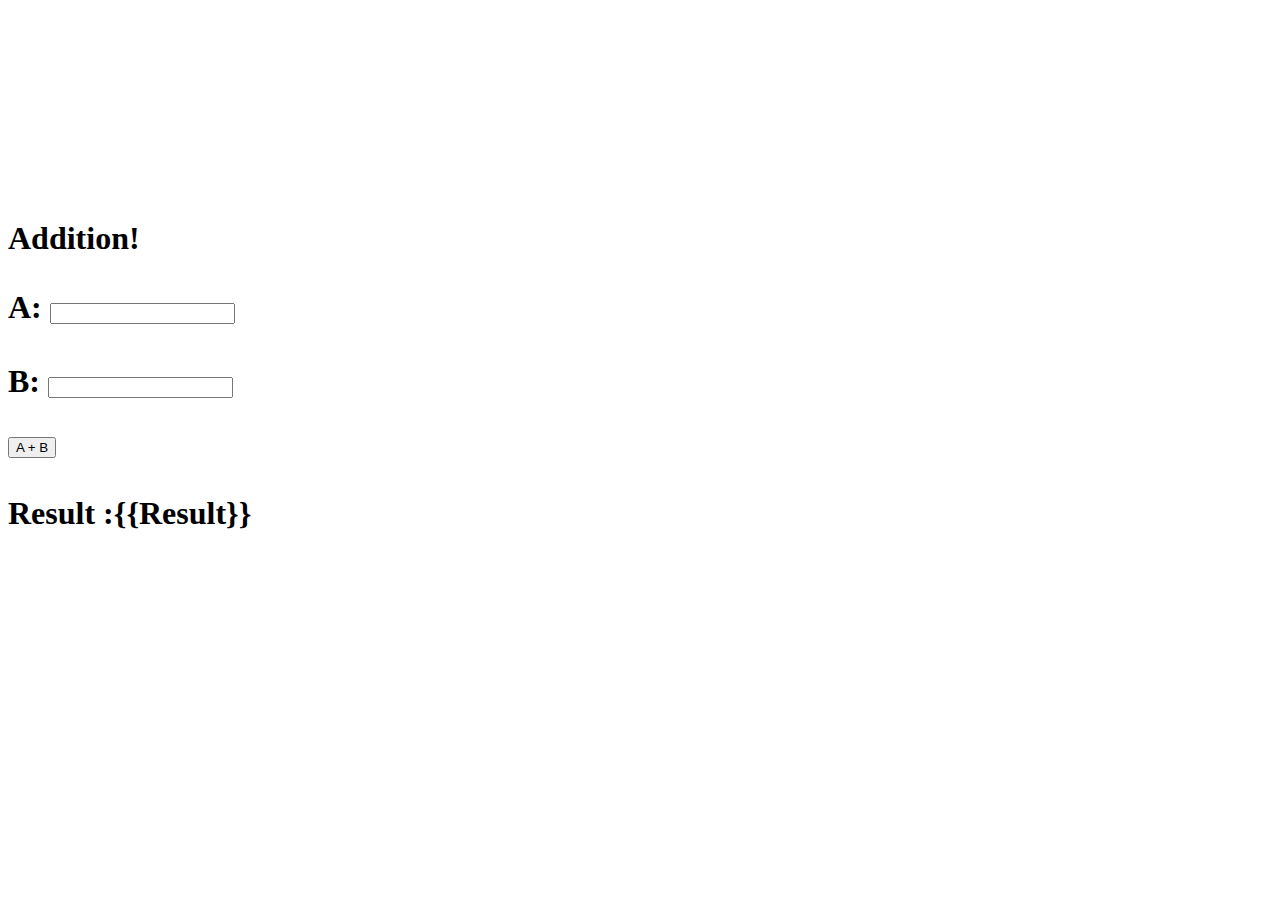
<file: src/app/addition/addition.component.html>
<body><br><br>
    <br><br><br><br>
    <br><br><br><br><h1><p>Addition!</p>
<div class="input">
    <label>A:</label>
    <input type="number" name="number" [(ngModel)]="A">
</div>
<br>
<div class="input">
    <label>B:</label>
    <input type="number" name="number"[(ngModel)]="B">
</div><br>
<button (click)="Addition()">A + B</button>
<br><br>
Result :<b>{{Result}}</b>
</h1>
</body>
</file>
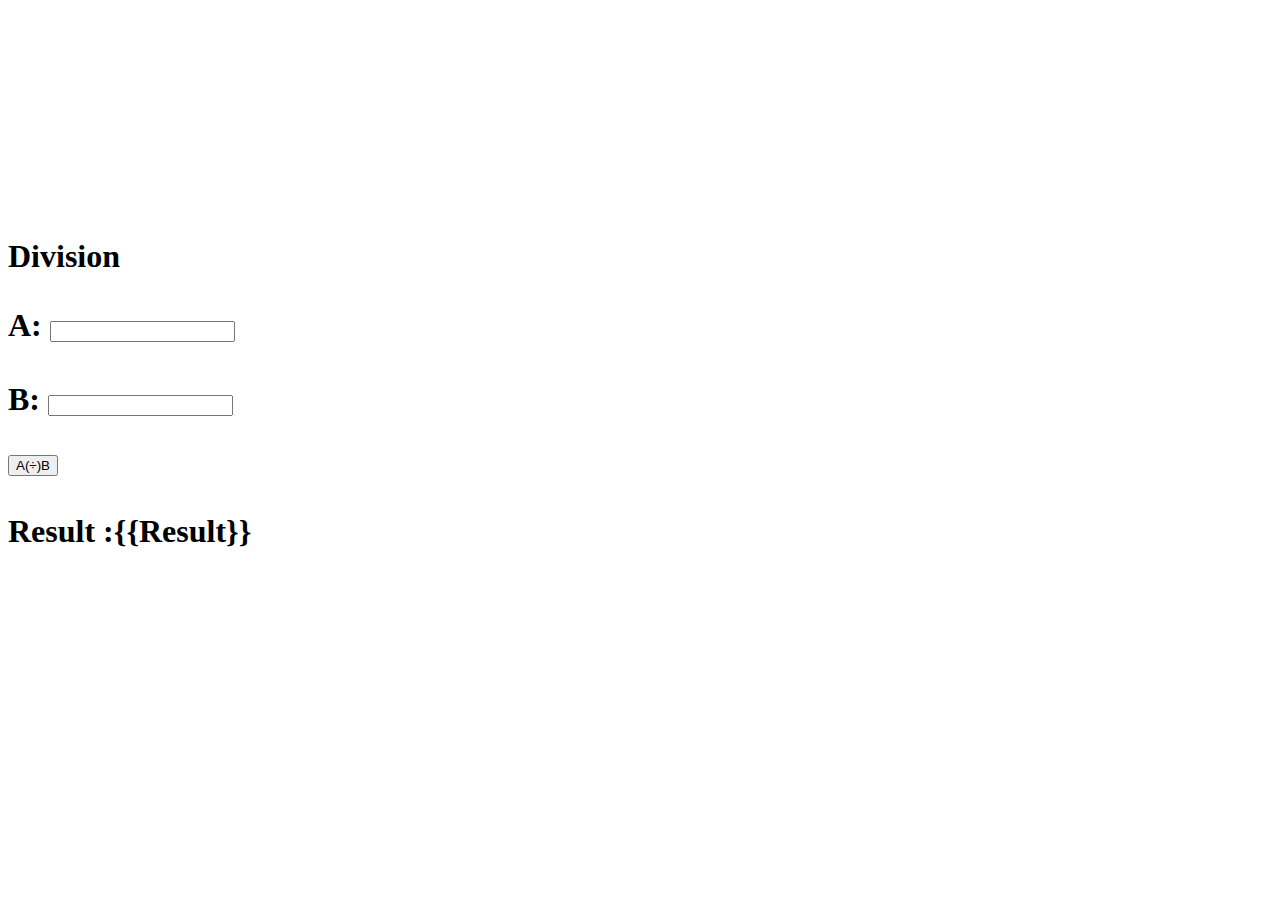
<file: src/app/division/division.component.html>
<body><br><br>
    <br><br><br><br>
    <br><br><br><br><br><h1><p>Division</p>
    <div class="input">
        <label>A:</label>
        <input type="number" name="number" [(ngModel)]="A">
    </div>
    <br>
    <div class="input">
        <label>B:</label>
        <input type="number" name="number"[(ngModel)]="B">
    </div><br>
    <button (click)="Division()">A(÷)B</button><br><br>
    Result :<b>{{Result}}</b>
    </h1>
</body>
</file>
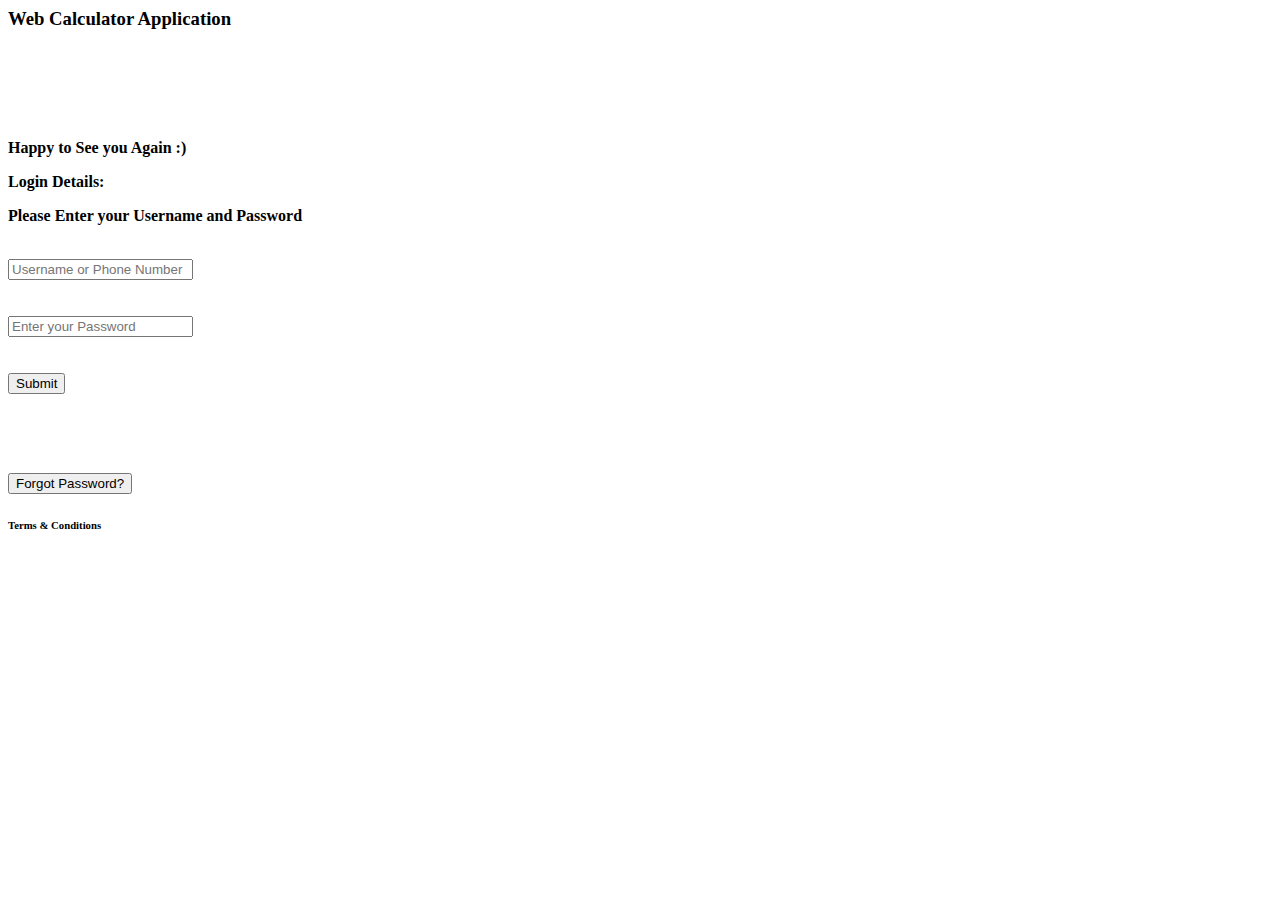
<file: src/app/login/login.component.html>
<h3>Web Calculator Application</h3>
<body><h4><br><br>
    <br><br>
    <div>
        <div><p>Happy to See you Again :)</p>
            <p>Login Details:</p>
            <p>Please Enter your Username and Password</p>
            <br>
            <div type="Username">
              <input Input placeholder="Username or Phone Number"></div><br>
              <br><input Input type="password" placeholder="Enter your Password"><br>
        </div><br><br><nav>
          <button> <!--<a class="button" routerLink="/login">Submit</a>-->
          <a routerLink="Options" class="nav-link" routerLinkActive="active">Submit</a></button></nav>
</div>
<br><br><br>
<h6></h6><nav>
  <button> <a class="nav-link" routerLinkActive="active">Forgot Password?</a></button></nav>
</h4>
<div class="fixed-bottom">
  <h6>Terms & Conditions</h6>
</div>
</body>
</file>
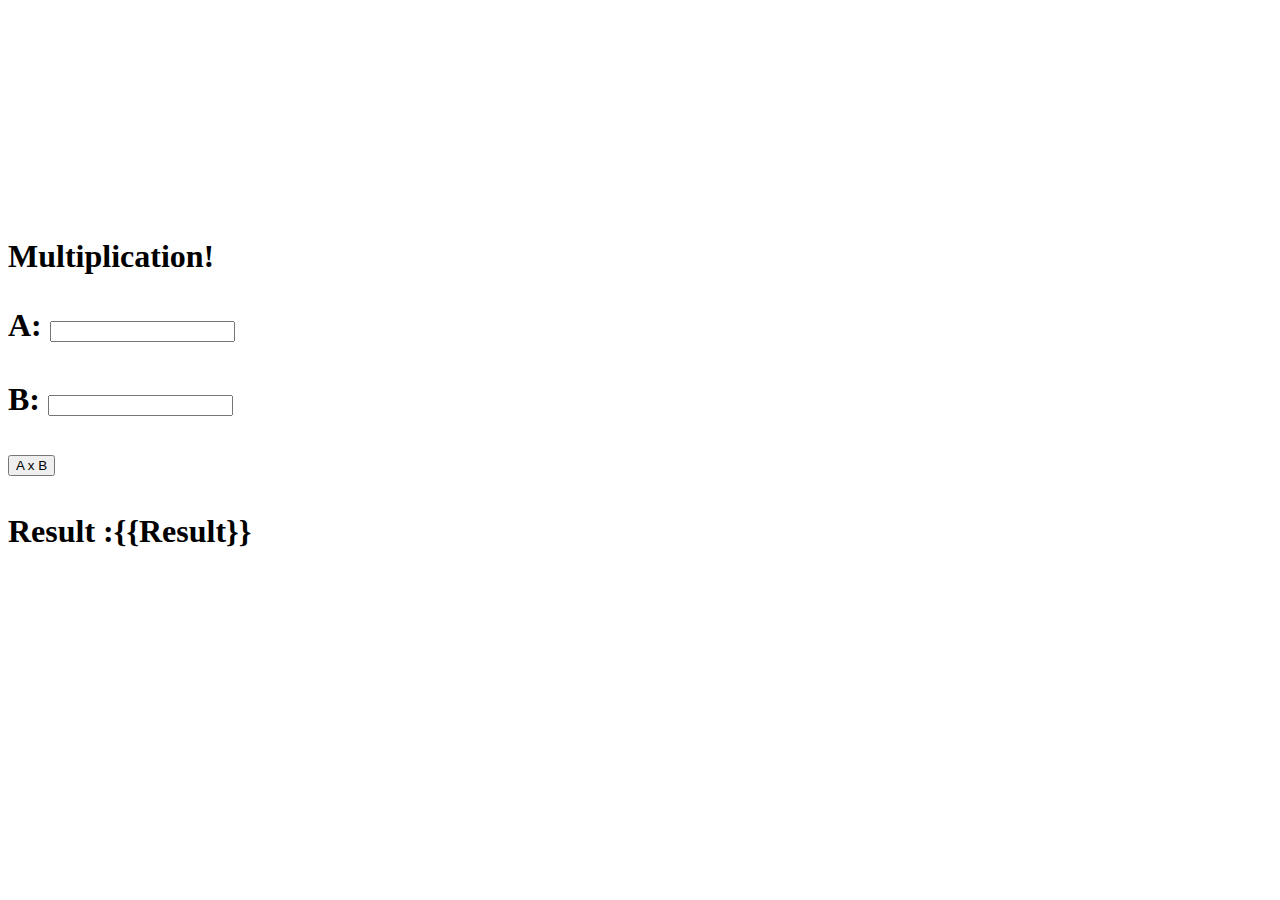
<file: src/app/multiplication/multiplication.component.html>
<body><br><br>
    <br><br><br><br>
    <br><br><br><br><br><h1><p>Multiplication!</p>
    <div class="input">
        <label>A:</label>
        <input type="number" name="number" [(ngModel)]="A">
    </div>
    <br>
    <div class="input">
        <label>B:</label>
        <input type="number" name="number"[(ngModel)]="B">
    </div><br>
    <button (click)="Multiplication()">A x B</button><br><br>
    Result :<b>{{Result}}</b>
    </h1>
</body>
</file>
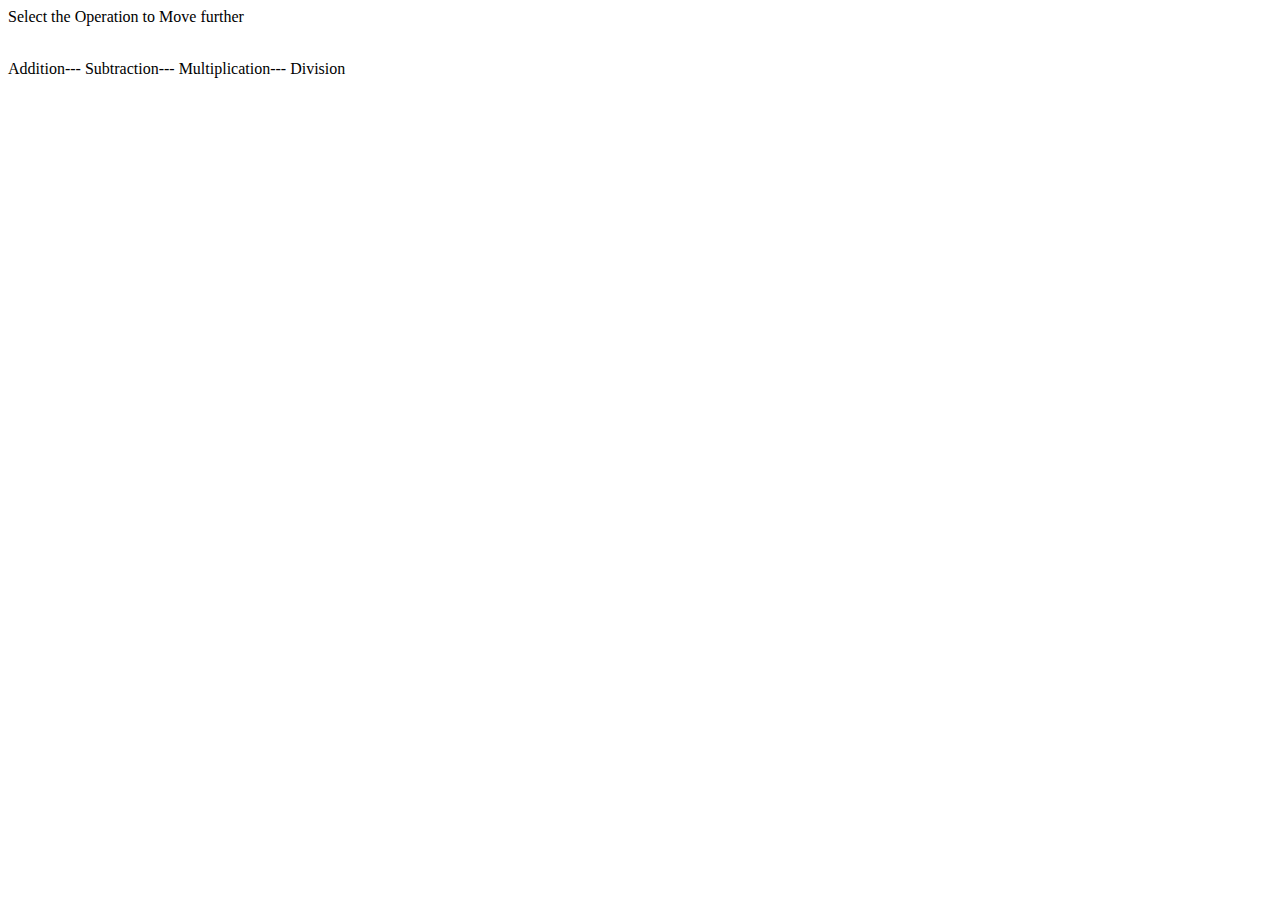
<file: src/app/options/options.component.html>
<body><div class="center">
    <p>Select the Operation to Move further</p><br>
    <!--<a class="button" (click)="Addition()">Addition</a>-->
    <!--<a class="button" (click)="Subtraction()">subtraction</a>-->
    <!--<a class="button" (click)="Multiplication()">Multiplication</a>-->
    <!--<a class="button" (click)="Division()">Division</a>-->
<a class="button" routerLink="Addition"  routerLinkActive="active">Addition</a>---
<a class="button" routerLink="Subtraction" routerLinkActive="active">Subtraction</a>---
<a class="button" routerLink="Multiplication" routerLinkActive="active">Multiplication</a>---
<a class="button" routerLink="Division" routerLinkActive="active">Division</a>
</div></body>
</file>
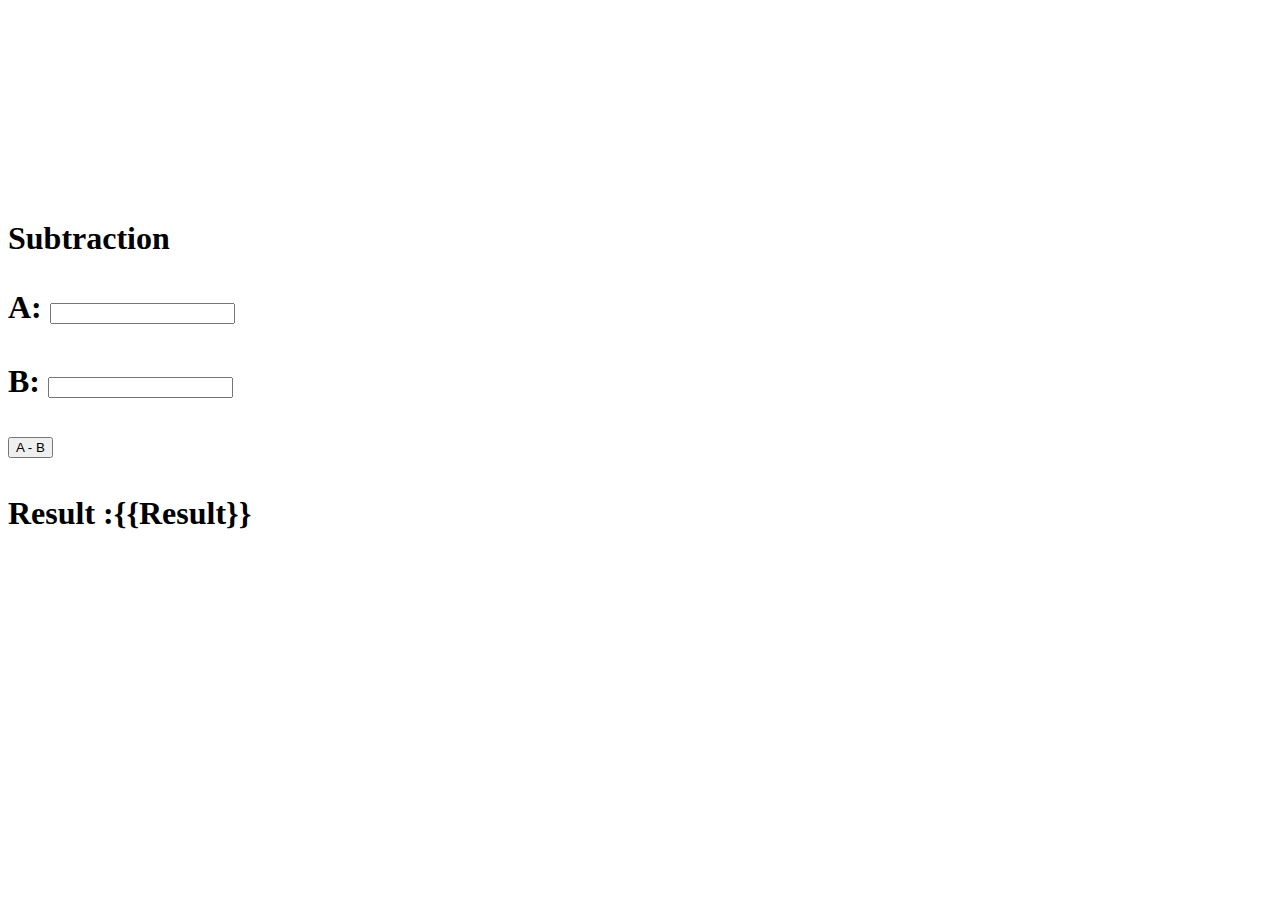
<file: src/app/subtraction/subtraction.component.html>
<body><br><br>
    <br><br><br><br>
    <br><br><br><br><h1><p>Subtraction</p>
    <div class="input">
        <label>A:</label>
        <input type="number" name="number" [(ngModel)]="A">
    </div>
    <br>
    <div class="input">
        <label>B:</label>
        <input type="number" name="number"[(ngModel)]="B">
    </div><br>
    <button (click)="Subtraction()">A - B</button><br><br>
    Result :<b>{{Result}}</b>
    </h1>
</body>
</file>
